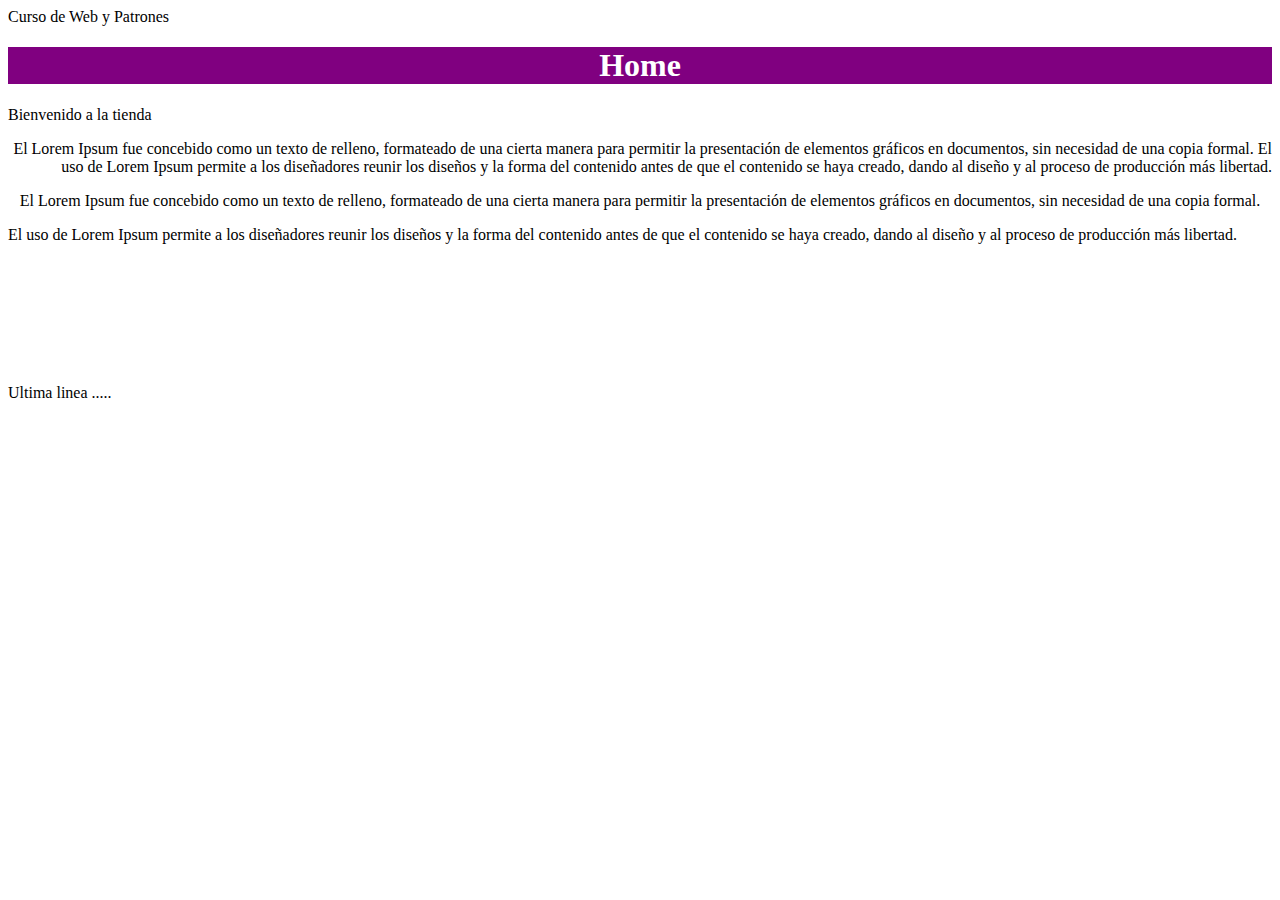
<file: src/main/resources/static/index.html>
<!DOCTYPE html>
<html>
    <head>
        <title>TODO supply a title</title>
        <meta charset="UTF-8">
        <meta name="viewport" content="width=device-width, initial-scale=1.0">
        <link href="css/estilos.css" rel="stylesheet" type="text/css"/>
    </head>
    <body>
        <div>Curso de Web y Patrones</div>
        <h1 id="Titulo principal">Home</h1>
        <p>Bienvenido a la tienda</p>
    </div>
    
    <div>
    <p class = "parrafo amarillo"style="text-align: right;"> El Lorem Ipsum fue concebido como un texto de relleno, formateado de 
        una cierta manera para permitir la presentación de elementos gráficos 
        en documentos, sin necesidad de una copia formal. El uso de Lorem 
        Ipsum permite a los diseñadores reunir los diseños y la forma del 
        contenido antes de que el contenido se haya creado, dando al diseño 
        y al proceso de producción más libertad.</p>
    <p style="text-align: center;"> El Lorem Ipsum fue concebido como un texto de relleno, formateado de una cierta manera para permitir la presentación de elementos gráficos en documentos, sin necesidad de una copia formal.</p>
    <p class = "parrafo amarillo"style="text-align: left;"> El uso de Lorem Ipsum permite a los diseñadores reunir los diseños y la forma del 
        contenido antes de que el contenido se haya creado, dando al diseño 
        y al proceso de producción más libertad.</p>
    
    </div>
    <br>
    <br>
    <br>
    <br>
    <br>
    <br>
    <p>Ultima linea .....</p>
    
</body>
</html>
</file>
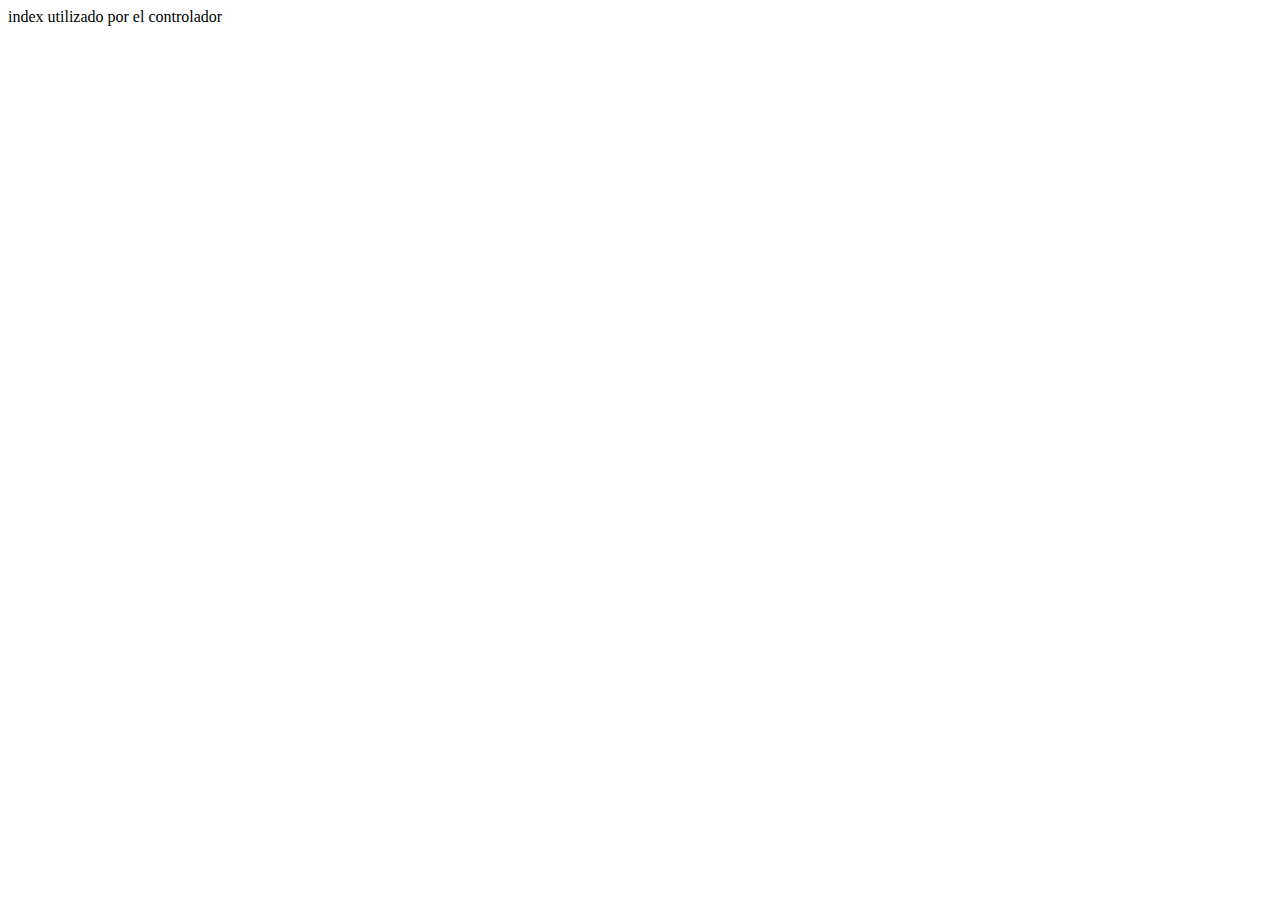
<file: src/main/resources/templates/index.html>
<!DOCTYPE html>

<html>
    <head>
        <title>TODO supply a title</title>
        <meta charset="UTF-8">
        <meta name="viewport" content="width=device-width, initial-scale=1.0">
    </head>
    <body>
        <div>index utilizado por el controlador</div>
    </body>
</html>
</file>
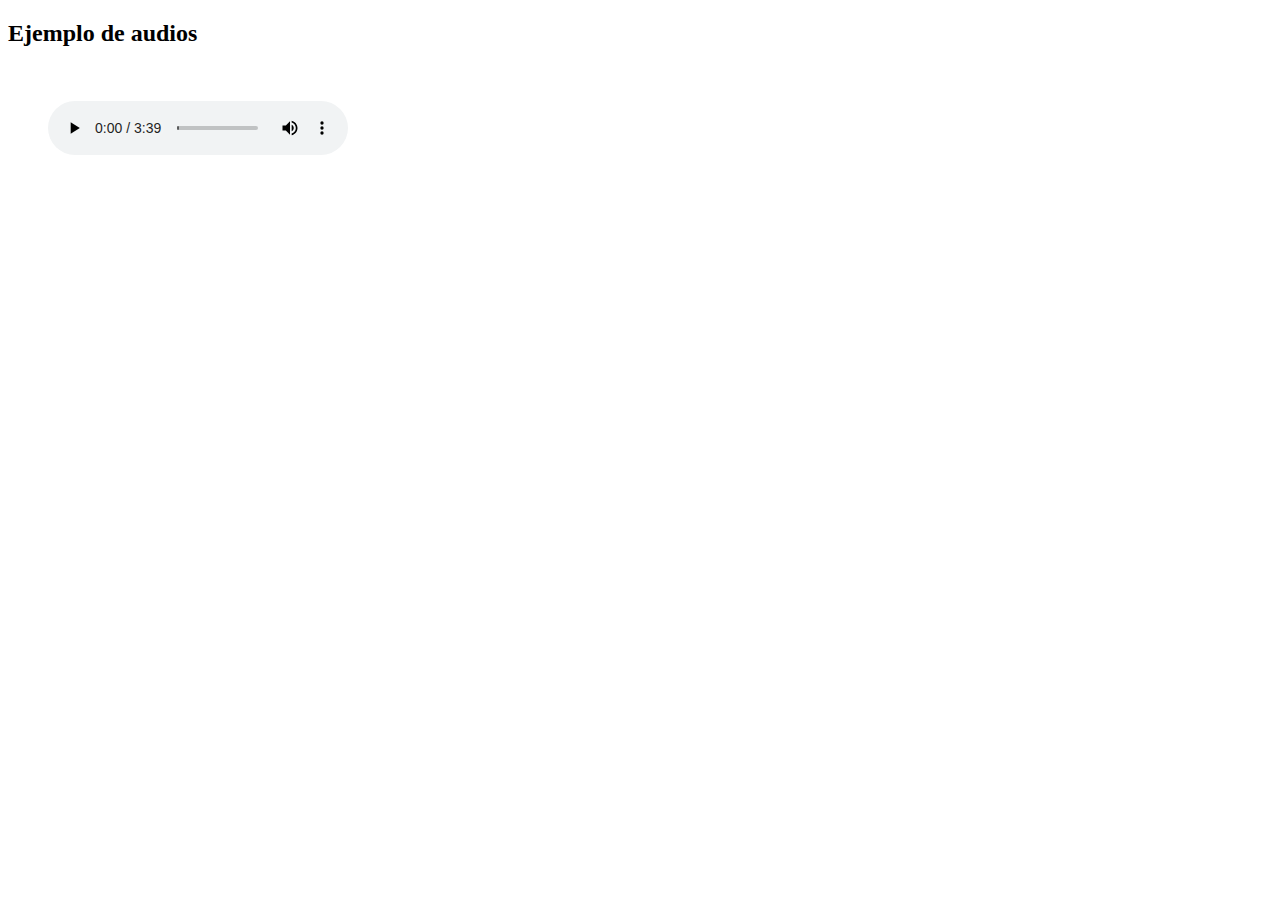
<file: src/main/resources/static/audios.html>
<!DOCTYPE html>
<html>
    <head>
        <title>TODO supply a title</title>
        <meta charset="UTF-8">
        <meta name="viewport" content="width=device-width, initial-scale=1.0">
    </head>
    <body>
        <section>
            <h2>Ejemplo de audios</h2>
            <br />
            <figure>
                <audio controls>
                    <source src="audios/musica.mp3" type="audio/mpeg">
                    Your browser does not support the <code>audio</code> tag.
                </audio>
            </figure>
        </section>
    </body>
</html>
</file>
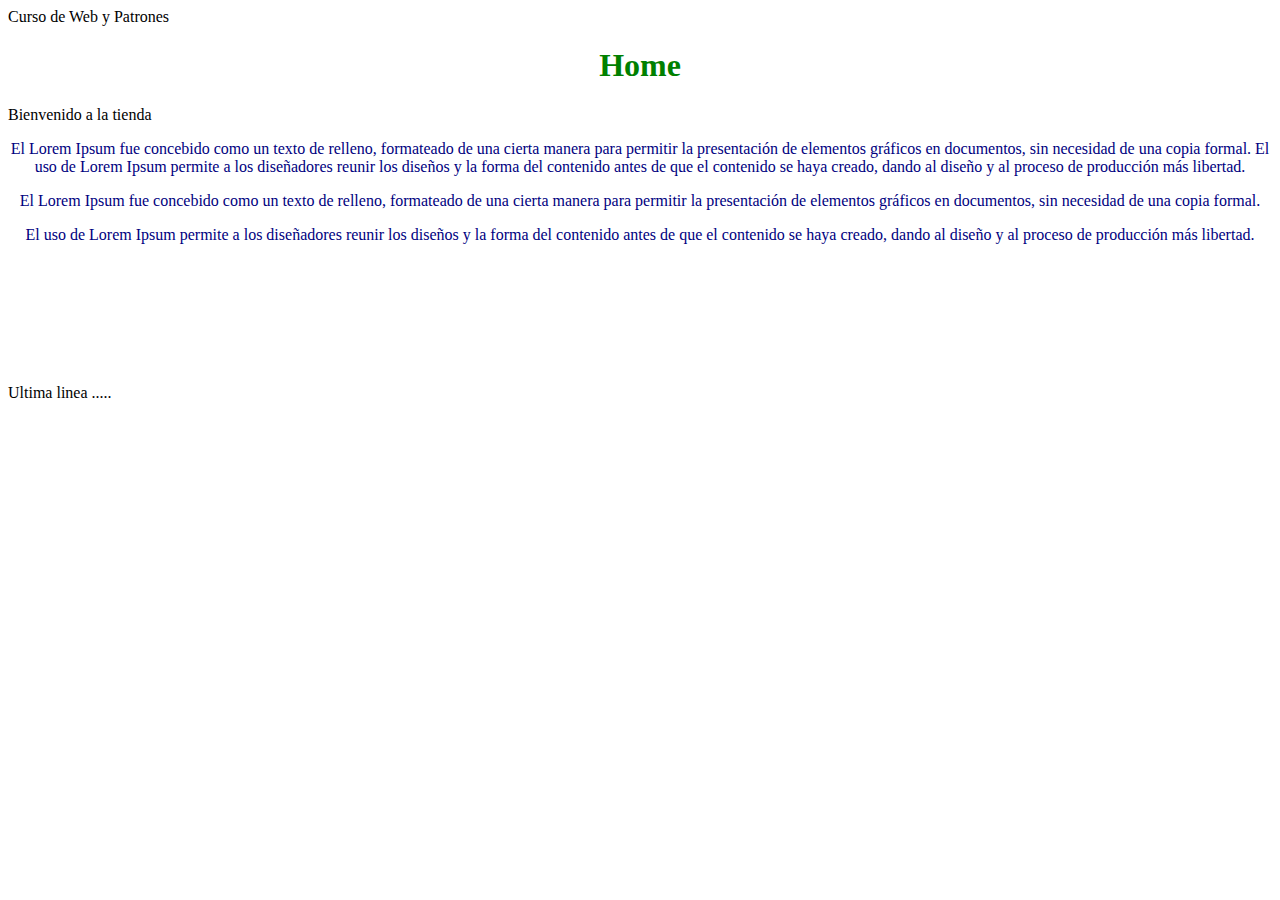
<file: src/main/resources/static/ejemplo2.html>
<!DOCTYPE html>
<html>
    <head>
        <title>TODO supply a title</title>
        <meta charset="UTF-8">
        <meta name="viewport" content="width=device-width, initial-scale=1.0">
    </head>
    <body>
        <div>Curso de Web y Patrones</div>
        <h1 style="text-align: center;color: green;">Home</h1>
        <p>Bienvenido a la tienda</p>
    </div>
    <div style="text-align: center;color: navy">
        <p> El Lorem Ipsum fue concebido como un texto de relleno, formateado de 
            una cierta manera para permitir la presentación de elementos gráficos 
            en documentos, sin necesidad de una copia formal. El uso de Lorem 
            Ipsum permite a los diseñadores reunir los diseños y la forma del 
            contenido antes de que el contenido se haya creado, dando al diseño 
            y al proceso de producción más libertad.</p>
        <p> El Lorem Ipsum fue concebido como un texto de relleno, formateado de una cierta manera para permitir la presentación de elementos gráficos en documentos, sin necesidad de una copia formal.</p>
        <p> El uso de Lorem Ipsum permite a los diseñadores reunir los diseños y la forma del 
            contenido antes de que el contenido se haya creado, dando al diseño 
            y al proceso de producción más libertad.</p>
    </div>
    <br>
    <br>
    <br>
    <br>
    <br>
    <br>
    <p>Ultima linea .....</p>
    
</body>
</html>
</file>
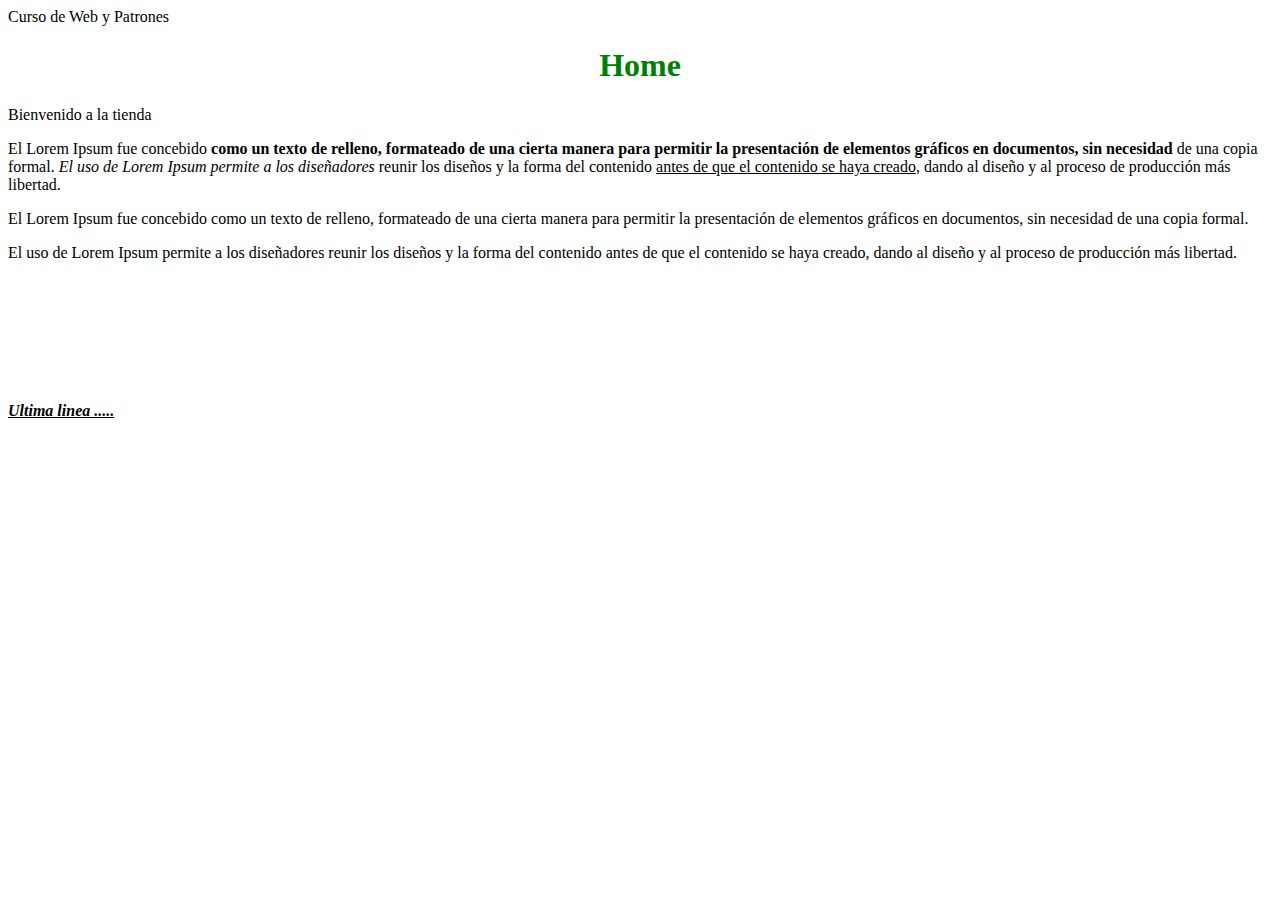
<file: src/main/resources/static/ejemplo3.html>
<!DOCTYPE html>
<html>
    <head>
        <title>TODO supply a title</title>
        <meta charset="UTF-8">
        <meta name="viewport" content="width=device-width, initial-scale=1.0">
    </head>
    <body>
        <div>Curso de Web y Patrones</div>
        <h1 style="text-align: center;color: green;">Home</h1>
        <p>Bienvenido a la tienda</p>
    </div>
    <div>
        <p> El Lorem Ipsum fue concebido <strong>como un texto de relleno, formateado de 
            una cierta manera para permitir la presentación de elementos gráficos 
            en documentos, sin necesidad</strong> de una copia formal. <i>El uso de Lorem 
                Ipsum permite a los diseñadores</i> reunir los diseños y la forma del 
                contenido <u>antes de que el contenido se haya creado</u>, dando al diseño 
            y al proceso de producción más libertad.</p>
        <p> El Lorem Ipsum fue concebido como un texto de relleno, formateado de una cierta manera para permitir la presentación de elementos gráficos en documentos, sin necesidad de una copia formal.</p>
        <p> El uso de Lorem Ipsum permite a los diseñadores reunir los diseños y la forma del 
            contenido antes de que el contenido se haya creado, dando al diseño 
            y al proceso de producción más libertad.</p>
    </div>
    <br>
    <br>
    <br>
    <br>
    <br>
    <br>
    <p><strong><i><u>Ultima linea .....</u></i></strong></p>
    
</body>
</html>
</file>
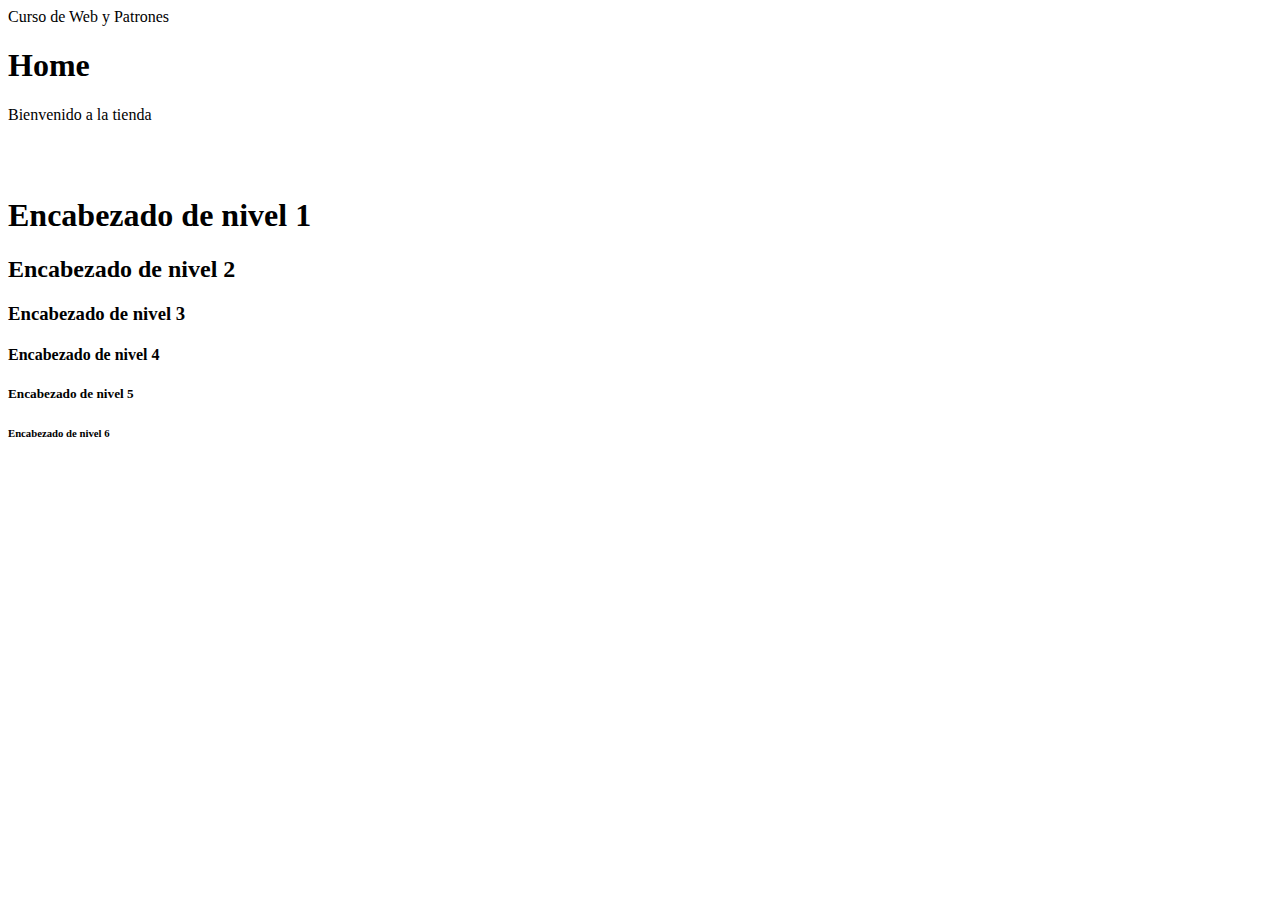
<file: src/main/resources/static/ejemplo4.html>
<!DOCTYPE html>

<html>
    <head>
        <title>TODO supply a title</title>
        <meta charset="UTF-8">
        <meta name="viewport" content="width=device-width, initial-scale=1.0">
    </head>
    <body>
        <div>Curso de Web y Patrones</div>
        <h1>Home</h1>
        <p>Bienvenido a la tienda</p>
    </div>
    <br>
    <br>
    <h1>Encabezado de nivel 1</h1>
    <h2>Encabezado de nivel 2</h2>
    <h3>Encabezado de nivel 3</h3>
    <h4>Encabezado de nivel 4</h4>
    <h5>Encabezado de nivel 5</h5>
    <h6>Encabezado de nivel 6</h6> 
    </body>
</html>
</file>
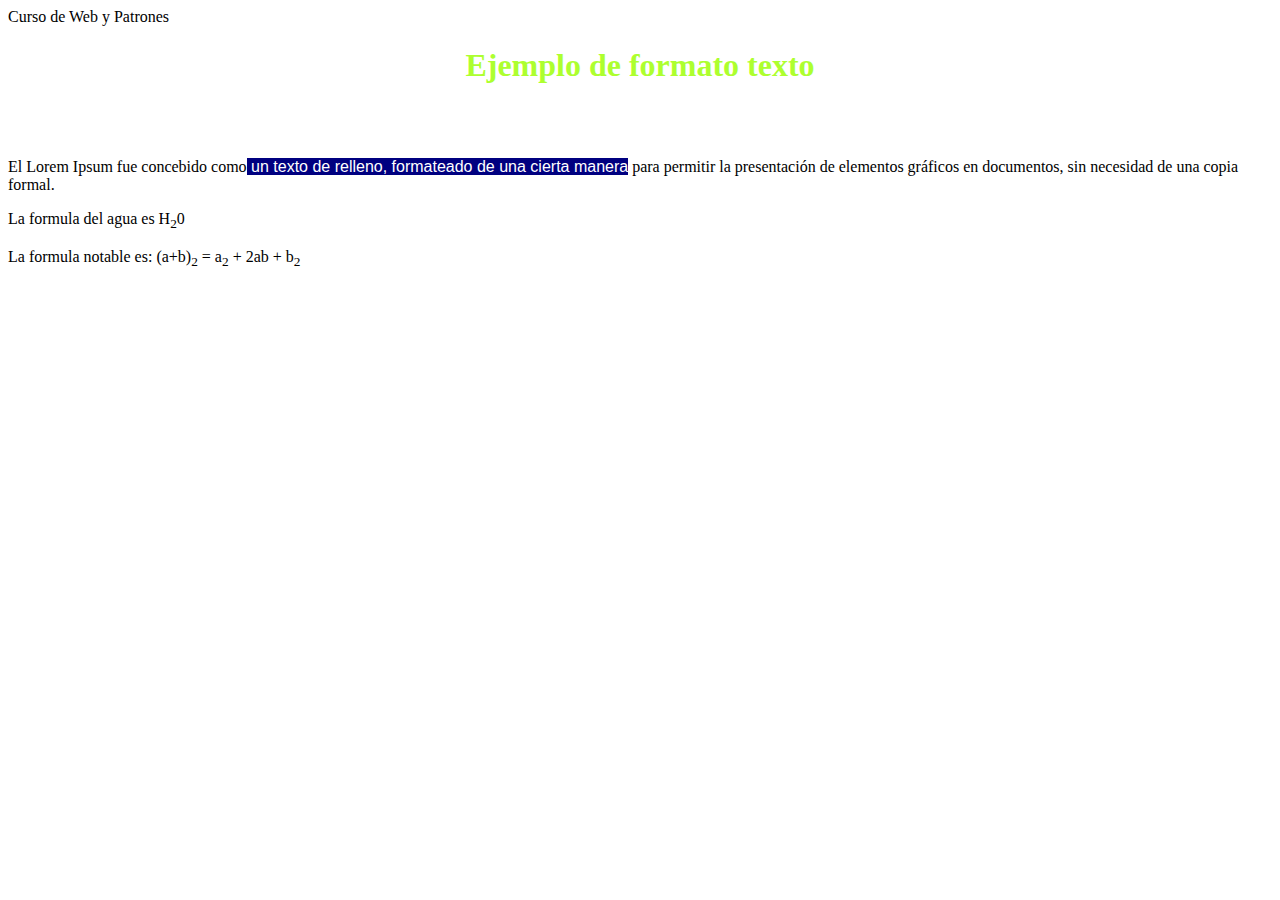
<file: src/main/resources/static/ejemplo5.html>
<!DOCTYPE html>
<html>
    <head>
        <title>TODO supply a title</title>
        <meta charset="UTF-8">
        <meta name="viewport" content="width=device-width, initial-scale=1.0">
    </head>
    <body>
         <div>Curso de Web y Patrones</div>
         <h1 style="text-align: center;color: greenyellow">Ejemplo de formato texto</h1>
    </div>
        <br>
        <br>
        <p>El Lorem Ipsum fue concebido como<span style="font-family: sans-serif;color: white;background-color: navy; size: 20px;"> un texto de relleno, formateado de una cierta manera</span> para permitir la presentación de elementos gráficos en documentos, sin necesidad de una copia formal.</p>
        <p>La formula del agua es H<sub>2</sub>0</p>
        <p>La formula notable es: (a+b)<sub>2</sub> = a<sub>2</sub> + 2ab + b<sub>2</sub></p>
    </body>
</html>
</file>
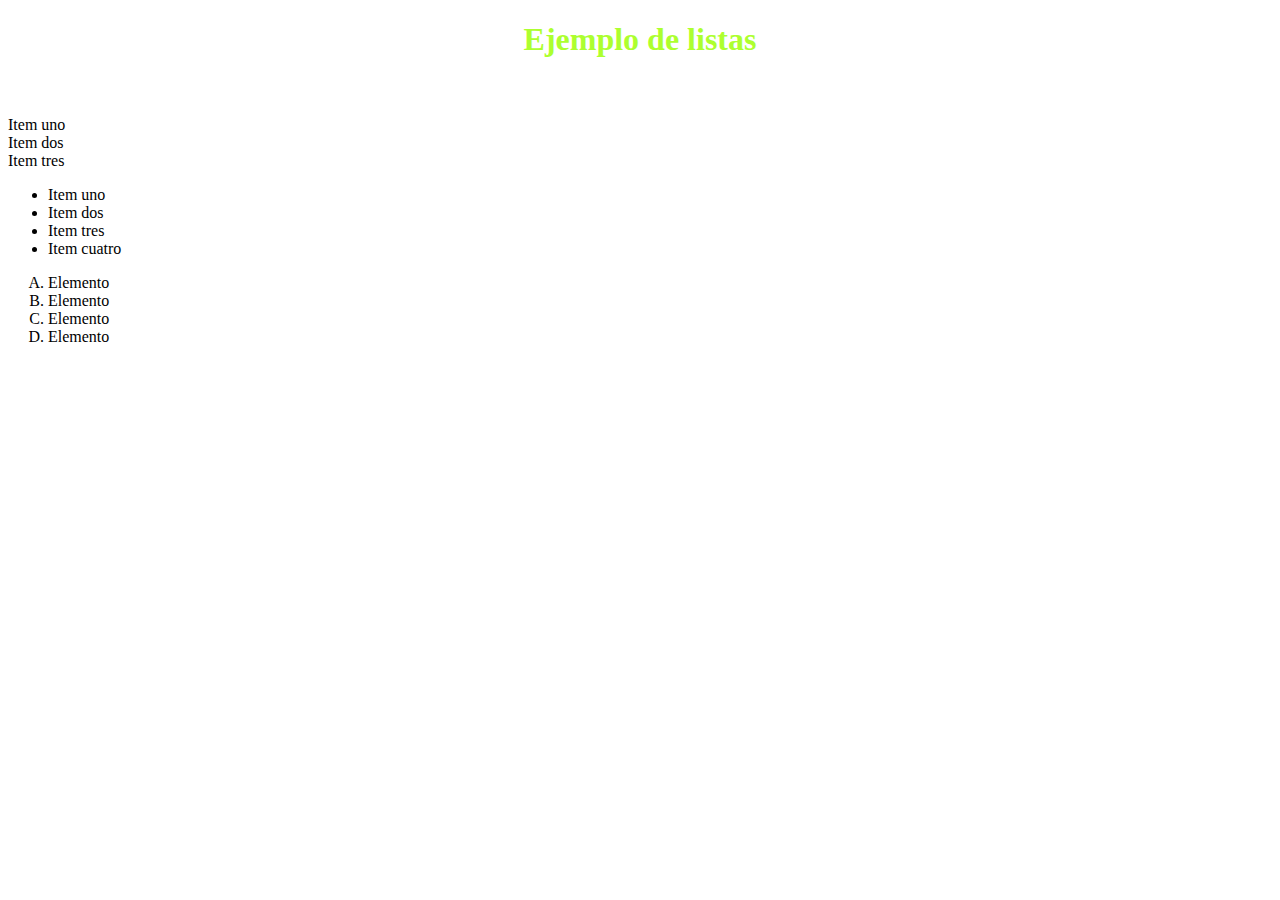
<file: src/main/resources/static/ejemplo6.html>
<!DOCTYPE html>
<html>
    <head>
        <title>TODO supply a title</title>
        <meta charset="UTF-8">
        <meta name="viewport" content="width=device-width, initial-scale=1.0">
    </head>
    <body>
        <div>
        <h1 style="text-align: center;color: greenyellow">Ejemplo de listas</h1>
        </div>
        <br>
        <br>
    <u1>
        <li>Item uno</li>    
        <li>Item dos</li>    
        <li>Item tres</li>    
        <li><ul>
                <li>Item uno</li>    
                <li>Item dos</li>    
                <li>Item tres</li> 
                <li>Item cuatro</li>
            </ul></li>
            
    </u1>

    <ol type="A">
            <li>Elemento</li>
            <li>Elemento</li>
            <li>Elemento</li>
            <li>Elemento</li>
    </ol>

</body>
</html>
</file>
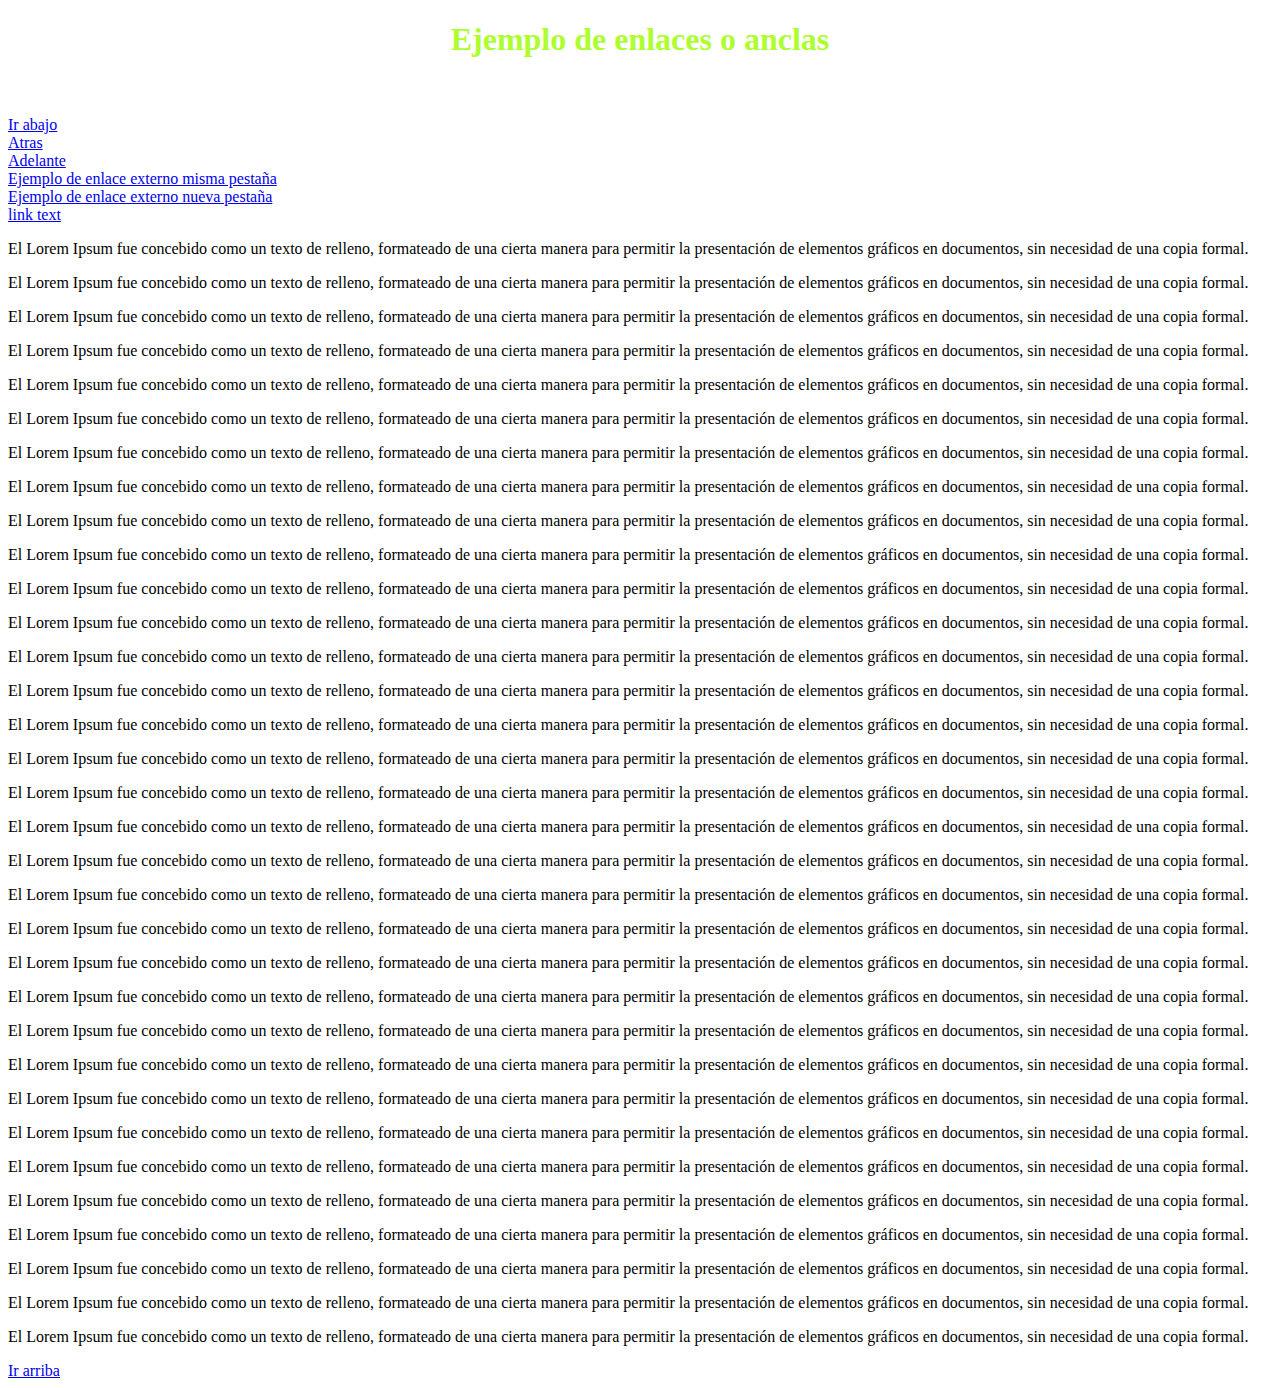
<file: src/main/resources/static/ejemplo7.html>
<!DOCTYPE html>
<html>
    <head>
        <title>TODO supply a title</title>
        <meta charset="UTF-8">
        <meta name="viewport" content="width=device-width, initial-scale=1.0">
    </head>
    <body>
        <a name ="arriba"></a>
        <div>
        <h1 style="text-align: center;color: greenyellow">Ejemplo de enlaces o anclas</h1>
        </div>
        <br>
        <br>
        <a href="#abajo">Ir abajo</a><br>
        <a href="ejemplo6.html">Atras</a><br>
        <a href="ejemplo8.html">Adelante</a><br>
        <a href="https://www.getlorem.com/es">Ejemplo de enlace externo misma pestaña</a><br>
        <a href="https://www.getlorem.com/es" target="_blank">Ejemplo de enlace externo nueva pestaña</a><br>
        <a href="mailto:maumana60788@ufide.ac.cr?cc=asistencia@lospatitos.com&subject=Reportar%20un%20error%20en%20sistemas">link text</a>
        <p>El Lorem Ipsum fue concebido como un texto de relleno, formateado de una cierta manera para permitir la presentación de elementos gráficos en documentos, sin necesidad de una copia formal.</p>
        <p>El Lorem Ipsum fue concebido como un texto de relleno, formateado de una cierta manera para permitir la presentación de elementos gráficos en documentos, sin necesidad de una copia formal.</p>
        <p>El Lorem Ipsum fue concebido como un texto de relleno, formateado de una cierta manera para permitir la presentación de elementos gráficos en documentos, sin necesidad de una copia formal.</p>
        <p>El Lorem Ipsum fue concebido como un texto de relleno, formateado de una cierta manera para permitir la presentación de elementos gráficos en documentos, sin necesidad de una copia formal.</p>
        <p>El Lorem Ipsum fue concebido como un texto de relleno, formateado de una cierta manera para permitir la presentación de elementos gráficos en documentos, sin necesidad de una copia formal.</p>
        <p>El Lorem Ipsum fue concebido como un texto de relleno, formateado de una cierta manera para permitir la presentación de elementos gráficos en documentos, sin necesidad de una copia formal.</p>
        <p>El Lorem Ipsum fue concebido como un texto de relleno, formateado de una cierta manera para permitir la presentación de elementos gráficos en documentos, sin necesidad de una copia formal.</p>
        <p>El Lorem Ipsum fue concebido como un texto de relleno, formateado de una cierta manera para permitir la presentación de elementos gráficos en documentos, sin necesidad de una copia formal.</p>
        <p>El Lorem Ipsum fue concebido como un texto de relleno, formateado de una cierta manera para permitir la presentación de elementos gráficos en documentos, sin necesidad de una copia formal.</p>
        <p>El Lorem Ipsum fue concebido como un texto de relleno, formateado de una cierta manera para permitir la presentación de elementos gráficos en documentos, sin necesidad de una copia formal.</p>
        <p>El Lorem Ipsum fue concebido como un texto de relleno, formateado de una cierta manera para permitir la presentación de elementos gráficos en documentos, sin necesidad de una copia formal.</p>
        <p>El Lorem Ipsum fue concebido como un texto de relleno, formateado de una cierta manera para permitir la presentación de elementos gráficos en documentos, sin necesidad de una copia formal.</p>
        <p>El Lorem Ipsum fue concebido como un texto de relleno, formateado de una cierta manera para permitir la presentación de elementos gráficos en documentos, sin necesidad de una copia formal.</p>
        <p>El Lorem Ipsum fue concebido como un texto de relleno, formateado de una cierta manera para permitir la presentación de elementos gráficos en documentos, sin necesidad de una copia formal.</p>
        <p>El Lorem Ipsum fue concebido como un texto de relleno, formateado de una cierta manera para permitir la presentación de elementos gráficos en documentos, sin necesidad de una copia formal.</p>
        <p>El Lorem Ipsum fue concebido como un texto de relleno, formateado de una cierta manera para permitir la presentación de elementos gráficos en documentos, sin necesidad de una copia formal.</p>
        <p>El Lorem Ipsum fue concebido como un texto de relleno, formateado de una cierta manera para permitir la presentación de elementos gráficos en documentos, sin necesidad de una copia formal.</p>
        <p>El Lorem Ipsum fue concebido como un texto de relleno, formateado de una cierta manera para permitir la presentación de elementos gráficos en documentos, sin necesidad de una copia formal.</p>
        <p>El Lorem Ipsum fue concebido como un texto de relleno, formateado de una cierta manera para permitir la presentación de elementos gráficos en documentos, sin necesidad de una copia formal.</p>
        <p>El Lorem Ipsum fue concebido como un texto de relleno, formateado de una cierta manera para permitir la presentación de elementos gráficos en documentos, sin necesidad de una copia formal.</p>
        <p>El Lorem Ipsum fue concebido como un texto de relleno, formateado de una cierta manera para permitir la presentación de elementos gráficos en documentos, sin necesidad de una copia formal.</p>
        <p>El Lorem Ipsum fue concebido como un texto de relleno, formateado de una cierta manera para permitir la presentación de elementos gráficos en documentos, sin necesidad de una copia formal.</p>
        <p>El Lorem Ipsum fue concebido como un texto de relleno, formateado de una cierta manera para permitir la presentación de elementos gráficos en documentos, sin necesidad de una copia formal.</p>
        <p>El Lorem Ipsum fue concebido como un texto de relleno, formateado de una cierta manera para permitir la presentación de elementos gráficos en documentos, sin necesidad de una copia formal.</p>
        <p>El Lorem Ipsum fue concebido como un texto de relleno, formateado de una cierta manera para permitir la presentación de elementos gráficos en documentos, sin necesidad de una copia formal.</p>
        <p>El Lorem Ipsum fue concebido como un texto de relleno, formateado de una cierta manera para permitir la presentación de elementos gráficos en documentos, sin necesidad de una copia formal.</p>
        <p>El Lorem Ipsum fue concebido como un texto de relleno, formateado de una cierta manera para permitir la presentación de elementos gráficos en documentos, sin necesidad de una copia formal.</p>
        <p>El Lorem Ipsum fue concebido como un texto de relleno, formateado de una cierta manera para permitir la presentación de elementos gráficos en documentos, sin necesidad de una copia formal.</p>
        <p>El Lorem Ipsum fue concebido como un texto de relleno, formateado de una cierta manera para permitir la presentación de elementos gráficos en documentos, sin necesidad de una copia formal.</p>
        <p>El Lorem Ipsum fue concebido como un texto de relleno, formateado de una cierta manera para permitir la presentación de elementos gráficos en documentos, sin necesidad de una copia formal.</p>
        <p>El Lorem Ipsum fue concebido como un texto de relleno, formateado de una cierta manera para permitir la presentación de elementos gráficos en documentos, sin necesidad de una copia formal.</p>
        <p>El Lorem Ipsum fue concebido como un texto de relleno, formateado de una cierta manera para permitir la presentación de elementos gráficos en documentos, sin necesidad de una copia formal.</p>
        <p>El Lorem Ipsum fue concebido como un texto de relleno, formateado de una cierta manera para permitir la presentación de elementos gráficos en documentos, sin necesidad de una copia formal.</p>
        <a name ="abajo"></a>
        <a href="#arriba">Ir arriba</a>
    </body>
</html>
</file>
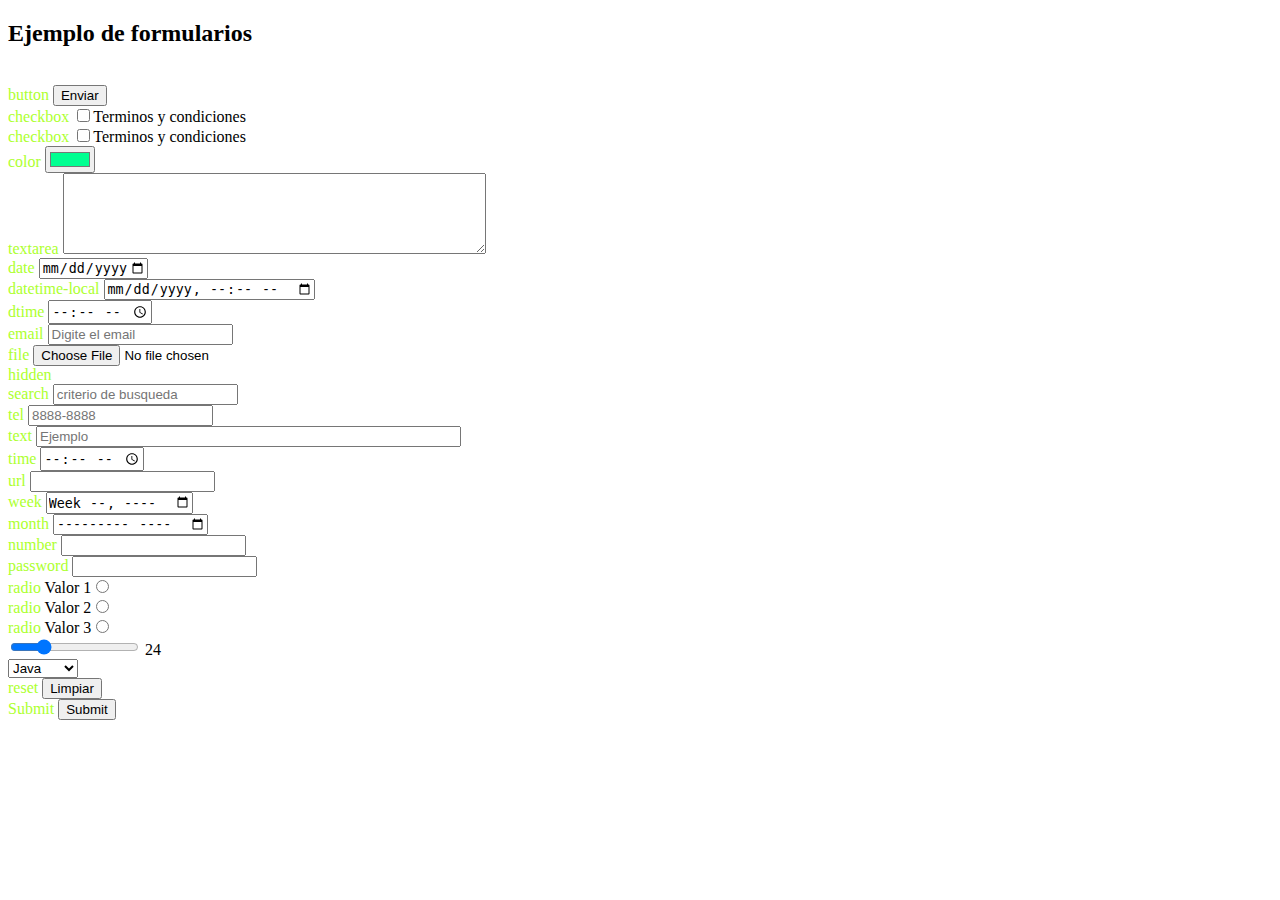
<file: src/main/resources/static/formularios.html>
<!DOCTYPE html>
<html>
    <head>
        <title>TODO supply a title</title>
        <meta charset="UTF-8">
        <meta name="viewport" content="width=device-width, initial-scale=1.0">
        <style>
            label{
                color: greenyellow;
            }
        </style>
    </head>
    <body>
        <section>
            <h2>Ejemplo de formularios</h2>
            <br />
            <form action="#">
                <label>button </label><input type="button" name="btnConfirmacion" value="Enviar" id="button" /><br>
                <label>checkbox </label> <input type="checkbox" name="checkbox" /><span>Terminos y condiciones</span><br>
                <label>checkbox </label> <input type="checkbox" name="checkbox" /><span>Terminos y condiciones</span><br>
                <label>color </label><input type="color" name="color" value="#00ff91" /><br>
                <label>textarea </label><textarea name="Ejemplo" rows="5" cols="50"></textarea><br>
                <label>date </label><input type="date" name="date" min="2022-01-01" max="2024-12-31"><br>
                <label>datetime-local </label><input type="datetime-local" name="datetime-local"><br>
                <label>dtime </label><input type="time" name="time"><br>
                <label>email </label><input type="email" name="email" placeholder="Digite el email"><br>
                <label>file </label><input type="file" name="file" accept="image/png,image/jpeg"><br>
                <label>hidden </label><input type="hidden" name="hidden" value="sdfdsf-sdfdsf-fjghj565-65245"><br>
                <label>search </label><input type="search" name="search" placeholder="criterio de busqueda"><br>
                <label>tel </label><input type="tel" name="tel" placeholder="8888-8888"><br>

                <label>text </label><input type="text" name="text" placeholder="Ejemplo" size="50"><br>
                <label>time </label><input type="time" name="time"><br>
                <label>url </label><input type="url" name="url" placeholder=""><br>

                <label>week </label><input type="week" name="week"><br>
                <label>month </label><input type="month" name="month"><br>
                <label>number </label><input type="number" name="number"><br>

                <label>password </label><input type="password" name="password"><br>

                <label>radio </label>Valor 1<input type="radio" name="radioPrueba" value="1"><br>
                <label>radio </label>Valor 2<input type="radio" name="radioPrueba" value="2"><br>
                <label>radio </label>Valor 3<input type="radio" name="radioPrueba" value="3"><br>

                <input type="range" value="24" min="1" max="100" oninput="this.nextElementSibling.value = this.value">
                <output>24</output><br>
                <select name="lenguaje">
                    <option value="1">Java</option>
                    <option value="2">NET C#</option>
                    <option value="3">Go</option>
                </select>
                <br />


                <label>reset </label><input type="reset" name="reset" value="Limpiar"><br>

                <label>Submit </label><input type="submit" value="Submit"><br>
            </form>
        </section>
    </body>
</html>
</file>
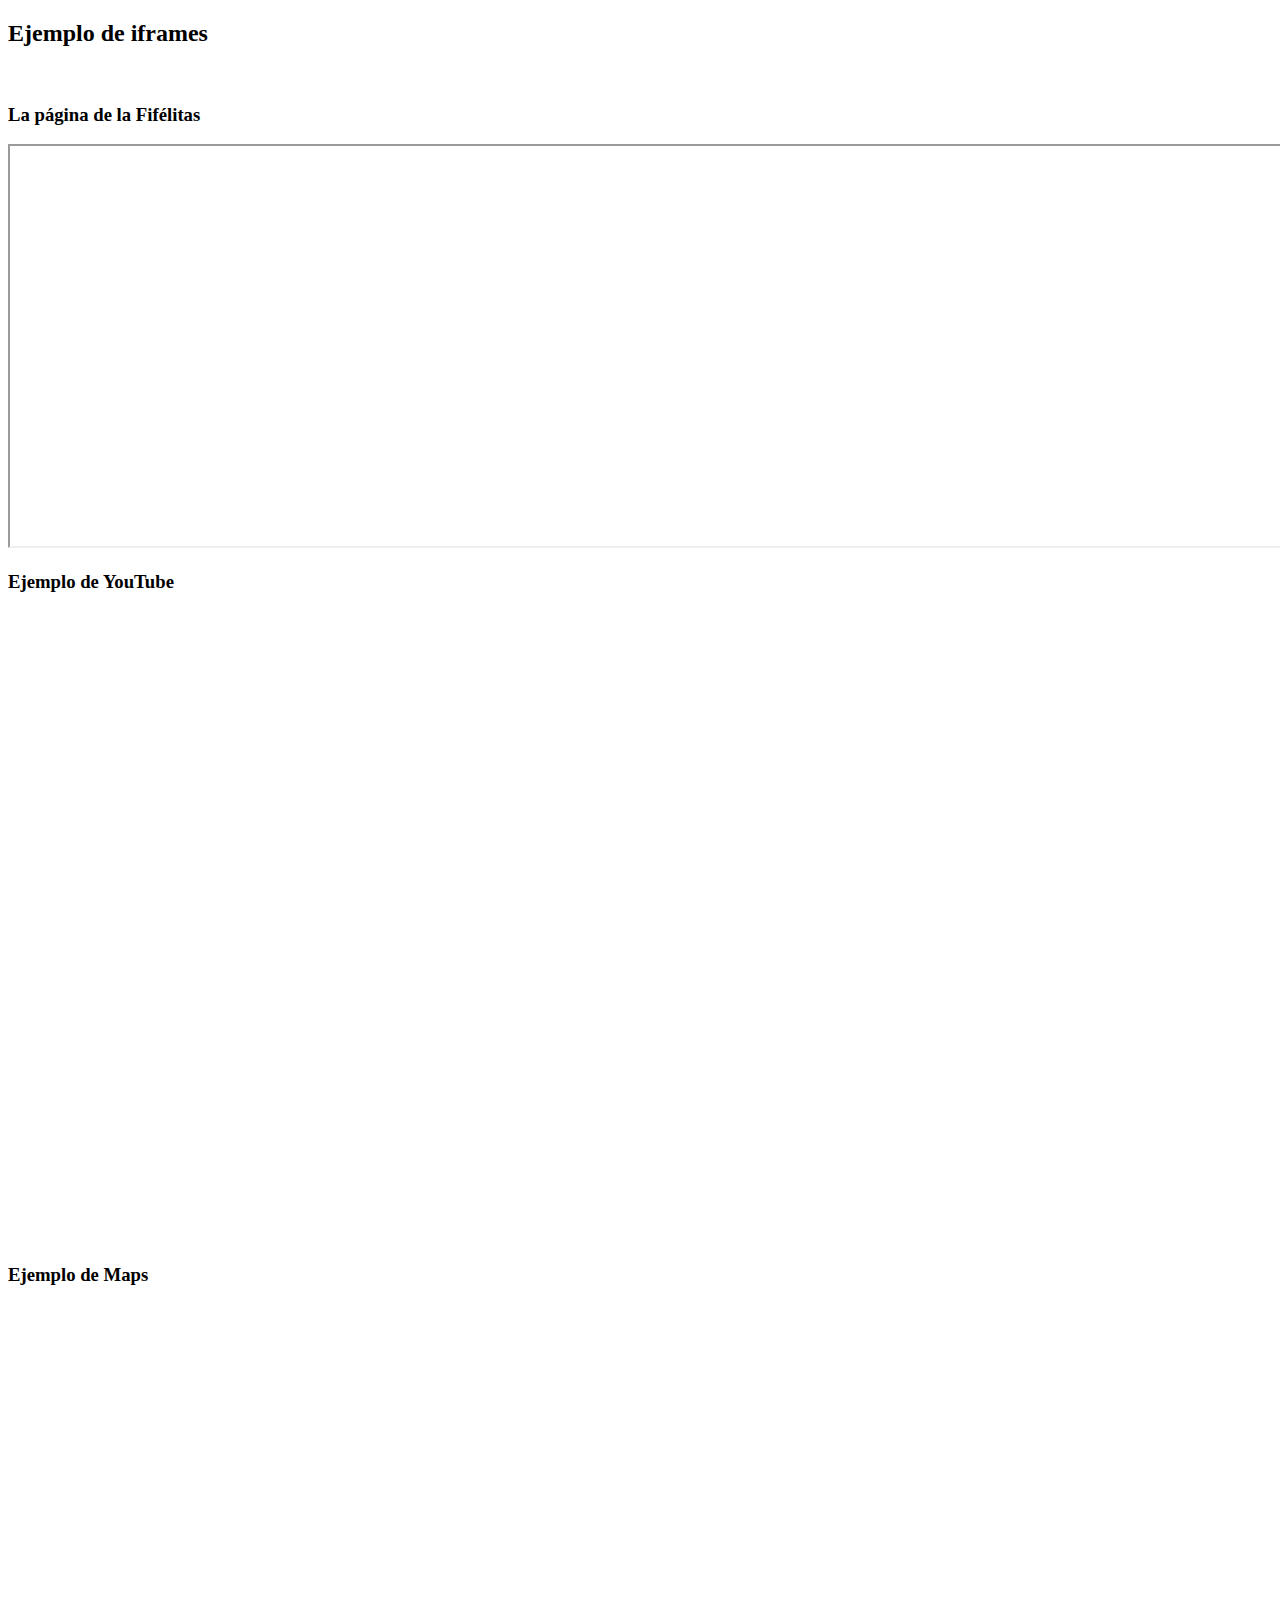
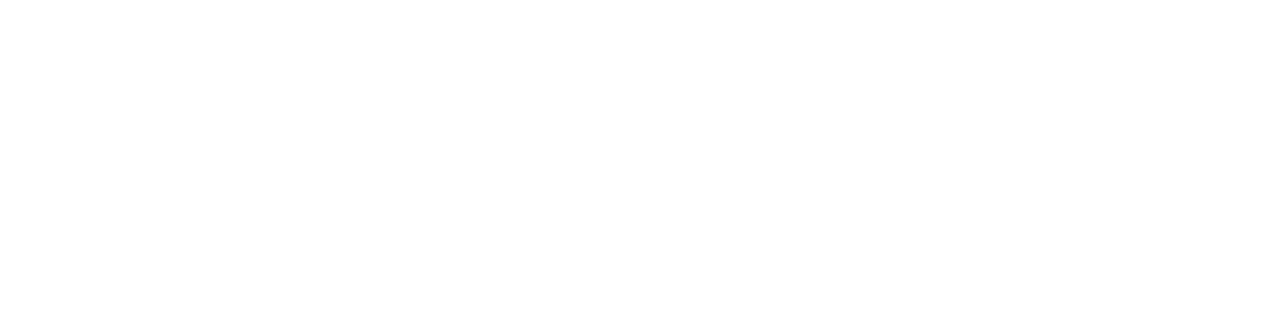
<file: src/main/resources/static/iframes.html>
<!DOCTYPE html>
<html>
    <head>
        <title>TODO supply a title</title>
        <meta charset="UTF-8">
        <meta name="viewport" content="width=device-width, initial-scale=1.0">
    </head>
    <body>
        <section>
            <h2>Ejemplo de iframes</h2>
            <br />
            <article>
                <header>
                    <h3>La página de la Fifélitas</h3>                    
                </header>
                <iframe src="https://sistemas.ufidelitas.ac.cr" width="1400" height="400"></iframe>
            </article>
            <article>
                <header>
                    <h3>Ejemplo de YouTube</h3>
                    <iframe 
                        width="1120" height="630" 
                        src="https://www.youtube.com/embed/LFfgsQ7Or0s?si=QoR176gtPzUWppkm" 
                        title="YouTube video player" 
                        frameborder="0" 
                        allow="accelerometer; autoplay; clipboard-write; encrypted-media; gyroscope; picture-in-picture; web-share" 
                        allowfullscreen>                            
                    </iframe>
                </header>
            </article>
            <article>
                <header>
                    <h3>Ejemplo de Maps</h3>
                    <div style="margin: 0 auto; width: 50%;">
                        <iframe src="https://www.google.com/maps/embed?pb=!1m18!1m12!1m3!1d3929.980528090941!2d-84.03832782430293!3d9.935577874138568!2m3!1f0!2f0!3f0!3m2!1i1024!2i768!4f13.1!3m3!1m2!1s0x8fa0e3aa66fa362b%3A0xf134cee2340078e2!2sStem%20Center%20Fid%C3%A9litas!5e0!3m2!1ses-419!2scr!4v1706662970002!5m2!1ses-419!2scr" 
                            width="800" height="600" 
                            style="border:0;" 
                            allowfullscreen="" 
                            loading="lazy" 
                            referrerpolicy="no-referrer-when-downgrade">
                                
                        </iframe>
                    </div>
                </header>
            </article>
        </section>
    </body>
</html>
</file>
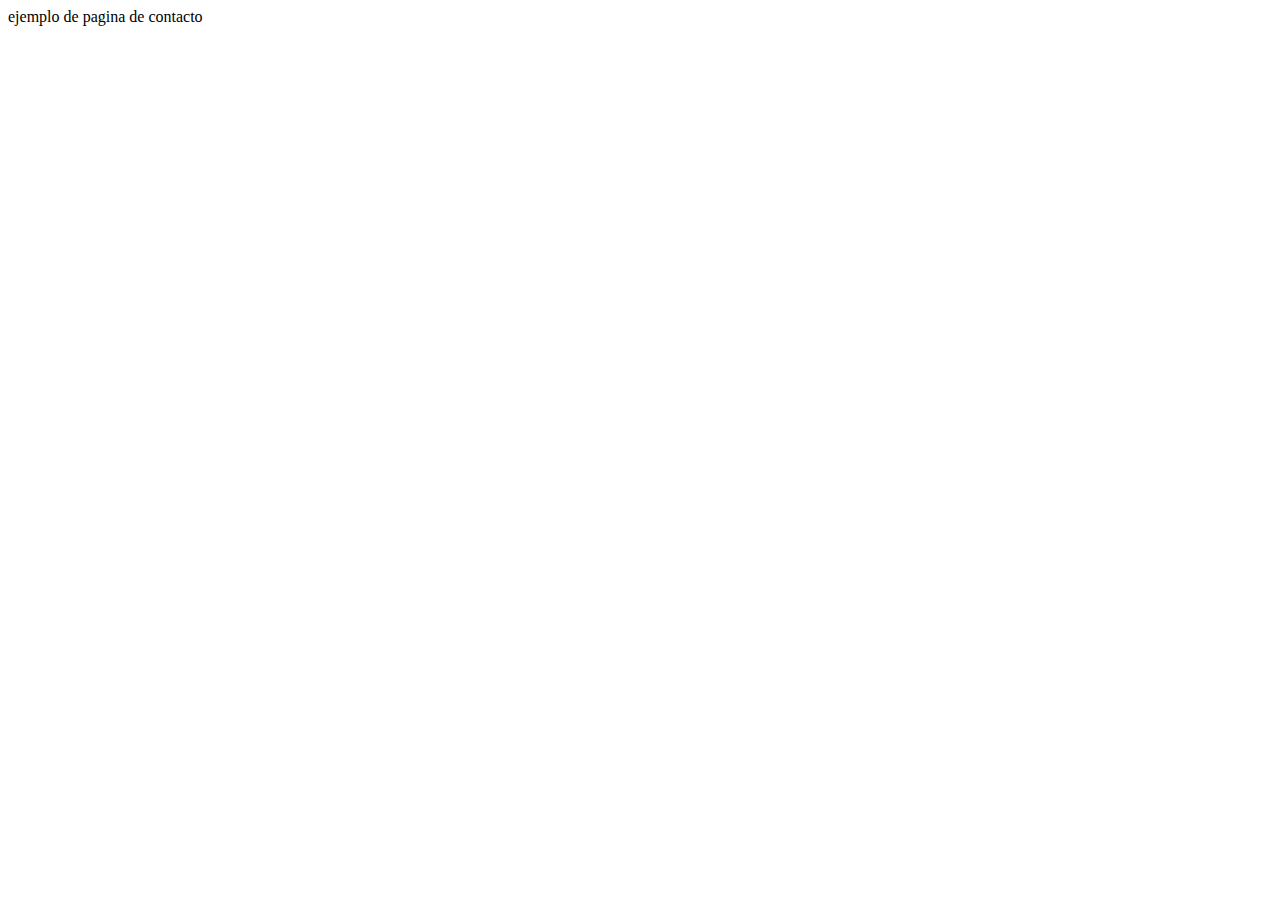
<file: src/main/resources/templates/contacto.html>
<!DOCTYPE html>
<html xmlns="http://www.w3.org/1999/xhtml"
      xmlns:th="http://www.thymeleaf.org">
    <head th:replace="layout/plantilla :: head"></head>
    <body>
        <div>ejemplo de pagina de contacto</div>
        <footer th:replace="layout/plantilla :: footer"></footer>
    </body>
</html>
</file>
<file: src/main/resources/static/css/estilos.css>
#Titulo\000020principal{
    text-align: center;
    color: white;
    background-color: purple;
}

.parrafo verde{
    color: green;
    
}

.parrafo amarillo{
    color: yellow;
   
}

#barraLateral {
    position: absolute;
    top: 12%;
    left: 0;
    height: 81%;
    width: 20%;
    background-color: #8e27f6;
    color: black;
}

#contenido {
    position: absolute;
    top: 12%;
    left: 20%;
    height: 81%;
    width: 80%;
    background-color: gainsboro;
    color: black;
    overflow: auto;
}

#piePagina {
    position: absolute;
    bottom: 0;
    left: 0;
    height: 7%;
    width: 100%;
    background-color: #87f29b;
    color: black;
    text-align: center;
}

#encabezadoTabla {
    font-size: 20px;
    color: white;
    background-color: cadetblue;
}

#tablaResumen tr {
    font-size: 25px;
}

#tablaResumen tr:nth-child(odd) {
    background-color: gold;
}

#tablaResumen tr:nth-child(even) {
    background-color: coral;
}

.ejemploPadding {
/* A los 4 lados*/
    padding: 10px;
    /*Arriba/Abajo - Izquierda/Derecha*/
    padding: 10px 20px;
    /*Arriba - Derecha - Abajo - Izquierda/*/
    padding: 10px 20px 30px 40px;
    
    margin-bottom: 40px;
}

/*Selectro de elemento*/
/*p, h1, div{
    background-color: antiquewhite;
    
}*/

/*Selectro descendente*/
/**div.contenedor p.parrafoVerde {
    font-size: 50px;
    
}*/

a:visited{
    color: purple;
    
}

a:visited{
    color: greenyellow;
    transition: 1m;
}

a:visited{
    color: black;
    background: black;
}
</file>
